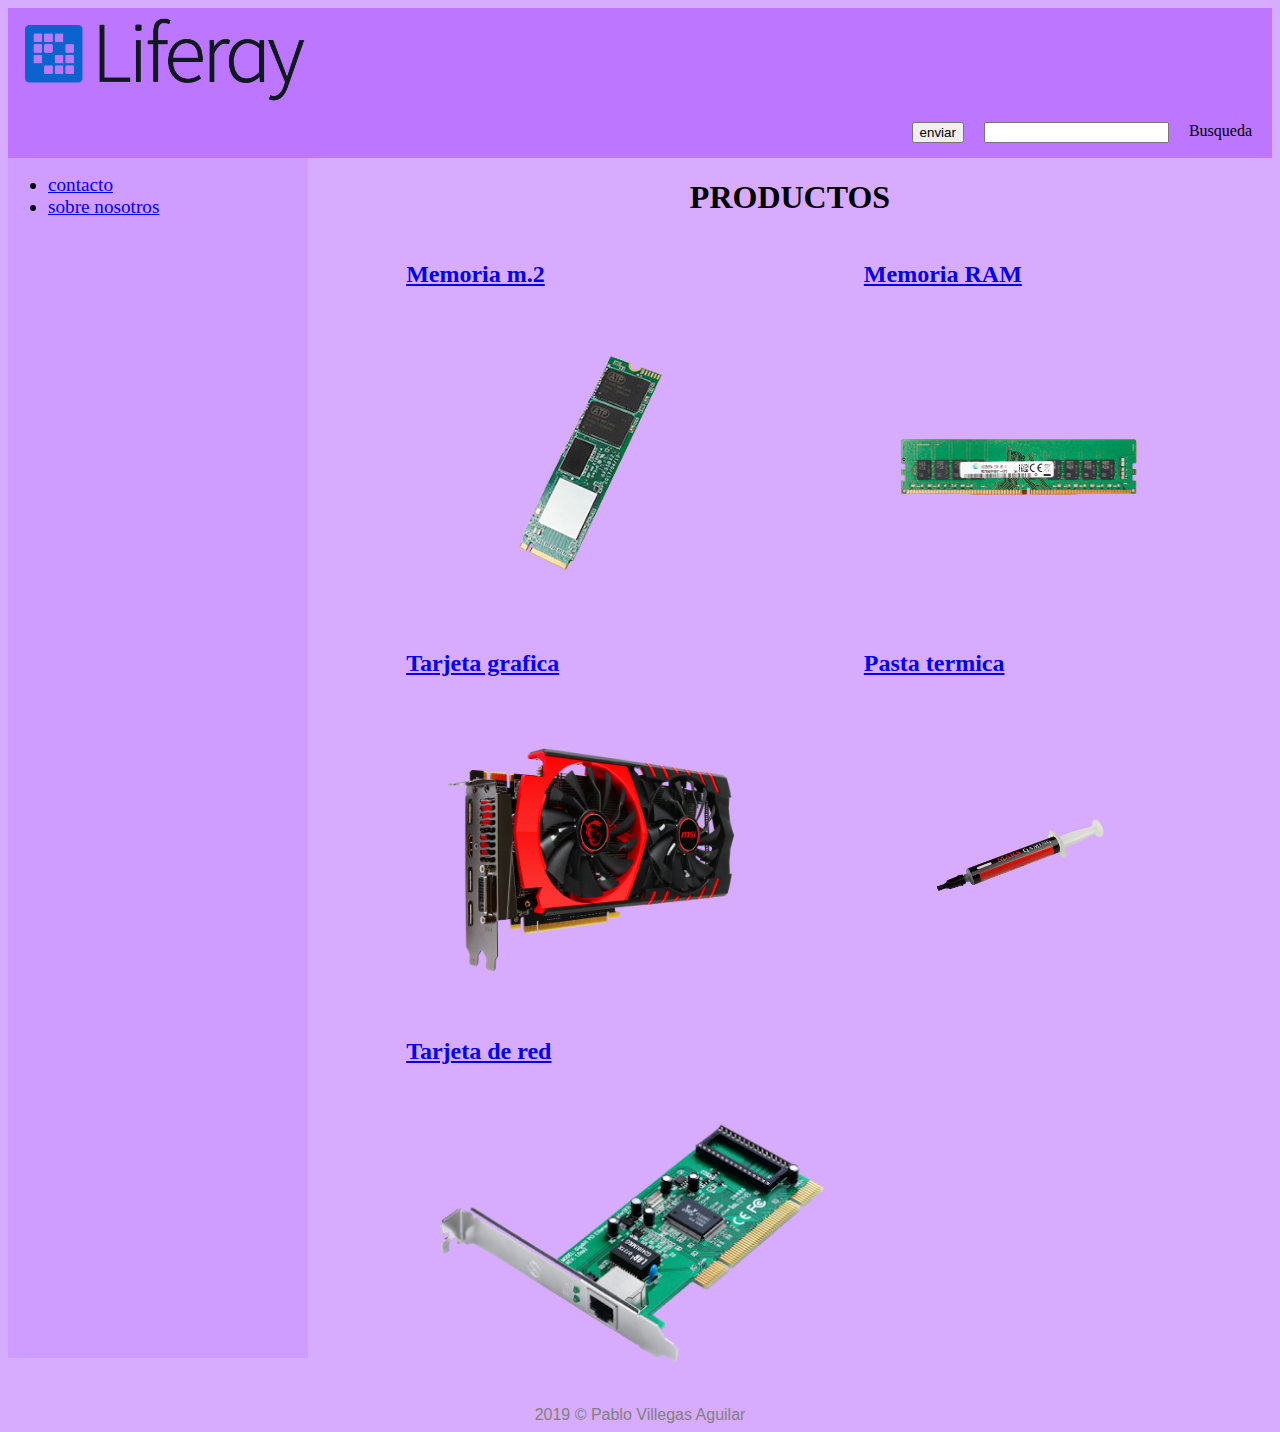
<file: index.html>
<!DOCTYPE html>
<html>
    <head>
        <title>indice comercio </title>
        <meta name="author" content="pablo"/>
        <meta name="keywors" content="frontpage "/>
        <meta charset="utf-8">
        <link rel="stylesheet" href="estilos/style_main.css"/>

    </head>
    <header>
        <a href="index.html"><img src="media/logo.png" height="100" alt="logo" title="logo"> </a> 
        <form action="#" method="post">
            <label for="i-busqueda" class="busqueda">Busqueda</label>
                <input type="search" id="i-busqueda" name="busqueda" required class="busqueda">
            <input type="submit" value="enviar" class="busqueda">
        </form>
    </header>
    <nav>
        <ul>
            <li><a href="contacto.html">contacto</a></li>
            <li><a href="AU.html">sobre nosotros</a></li>
        </ul>
    </nav>
    <body>
        <section>
            <table class="productos_lista">
                <caption><h1>PRODUCTOS</h1></caption>
                <tr>
                    <td><h2><a href="productos/m2.html">Memoria m.2</a></h2></td>
                    <td><h2><a href="productos/ram.html">Memoria RAM</a></h2></td>
                </tr>
                <tr>
                    <td>
                        <article>
                            <a href="productos/m2.html"><img src="media/m2.png" alt="memoria m.2" title="memoria m.2"></a>
                        </article>
                    </td>
                    <td>
                        <article>
                            <a href="productos/ram.html"><img src="media/ram.png" alt="memoria ram" title="memoria ram"></a>
                        </article>
                    </td>
                </tr>
                <tr>
                        <td><h2><a href="productos/grafica.html">Tarjeta grafica</a></h2></td>
                        <td><h2><a href="productos/pasta.html">Pasta termica</a></h2></td>
                </tr>
                <tr>
                    <td>
                        <article>
                            <a href="productos/grafica.html"><img src="media/grafica.png" alt="tarjeta grafica" title="tarjeta grafica"></a>
                        </article>
                    </td>
                    <td>
                        <article>
                            <a href="productos/pasta.html"><img src="media/pasta.png" alt="pasta termica" title="pasta termica"></a>
                        </article>
                    </td>    
                </tr>
                <tr>
                        <td><h2><a href="productos/red.html">Tarjeta de red</a></h2></td>
                        
                </tr>
                <tr>
                    <td>
                        <article>
                            <a href="productos/red.html"><img src="media/red.png" alt="tarjeta de red" title="tarjeta de red"></a>
                        </article>
                    </td>
    
            </table>
            
        </section>   
    </body>
    <footer>
            2019 &copy; Pablo Villegas Aguilar
    </footer>
</html>
</file>
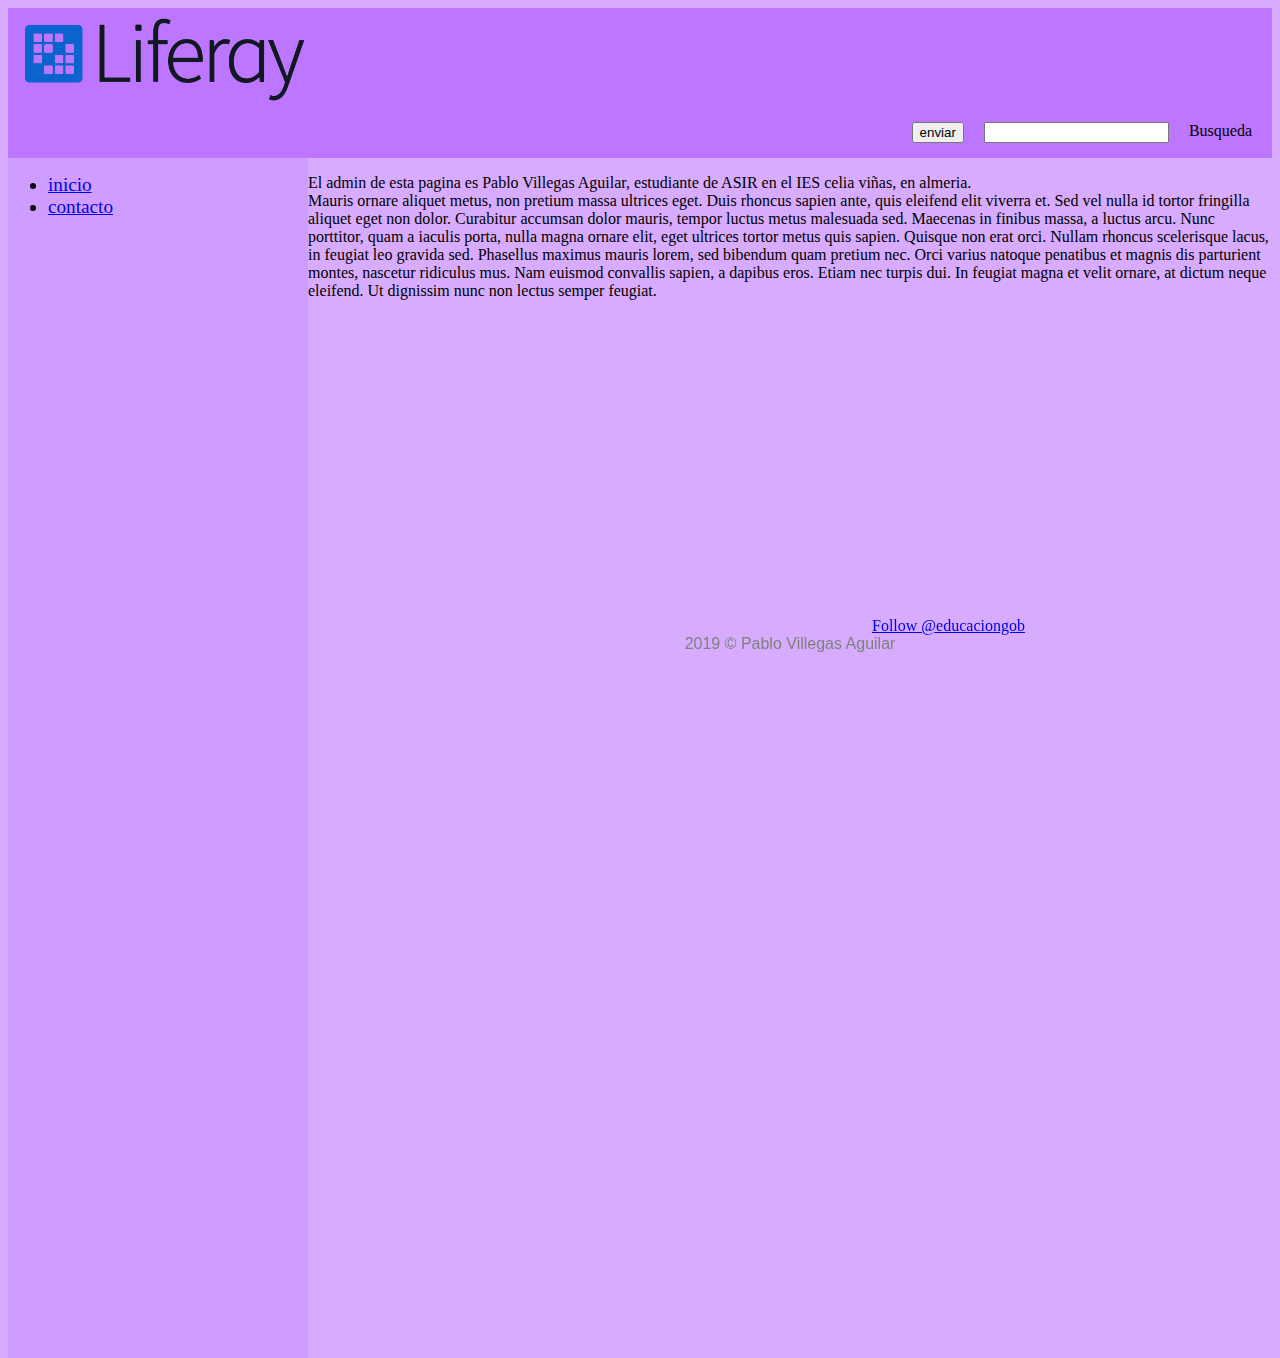
<file: AU.html>
<!DOCTYPE html>
<html>
    <head>
        <title>sobre nosotros </title>
        <meta name="author" content="pablo"/>
        <meta name="keywors" content="about"/>
        <meta charset="utf-8">
        <link rel="stylesheet" href="estilos/style_main.css"/>

    </head>
    <header>
        <a href="index.html"><img src="media/logo.png" height="100" alt="logo" title="logo"> </a> 
        <form action="#" method="post">
            <label for="i-busqueda" class="busqueda">Busqueda</label>
                <input type="search" id="i-busqueda" name="busqueda" required class="busqueda">
            <input type="submit" value="enviar" class="busqueda">
        </form>
    </header>
    <nav>
        <ul>
            <li><a href="index.html">inicio</a></li>
            <li><a href="contacto.html">contacto</a></li>
            
        </ul>
    </nav>
    <body>
        <p>
            El admin de esta pagina es Pablo Villegas Aguilar, estudiante de ASIR en el IES celia viñas, en almeria.<br/>
                
            Mauris ornare aliquet metus, non pretium massa ultrices eget. Duis rhoncus sapien ante, quis eleifend elit viverra et. Sed vel nulla id tortor fringilla aliquet eget non dolor. Curabitur accumsan dolor mauris, tempor luctus metus malesuada sed. Maecenas in finibus massa, a luctus arcu. Nunc porttitor, quam a iaculis porta, nulla magna ornare elit, eget ultrices tortor metus quis sapien. Quisque non erat orci. Nullam rhoncus scelerisque lacus, in feugiat leo gravida sed. Phasellus maximus mauris lorem, sed bibendum quam pretium nec. Orci varius natoque penatibus et magnis dis parturient montes, nascetur ridiculus mus. Nam euismod convallis sapien, a dapibus eros. Etiam nec turpis dui. In feugiat magna et velit ornare, at dictum neque eleifend. Ut dignissim nunc non lectus semper feugiat. 
        </p>
        <iframe width="560" height="315" src="https://www.youtube.com/embed/V2kqvj8ePUI" frameborder="0" allow="accelerometer; autoplay; encrypted-media; gyroscope; picture-in-picture" allowfullscreen></iframe>
        <a href="https://twitter.com/educaciongob?ref_src=twsrc%5Etfw" class="twitter-follow-button" data-show-count="false">Follow @educaciongob</a><script async src="https://platform.twitter.com/widgets.js" charset="utf-8"></script>
        
    </body>
    <footer>
            2019 &copy; Pablo Villegas Aguilar
    </footer>
</html>
</file>
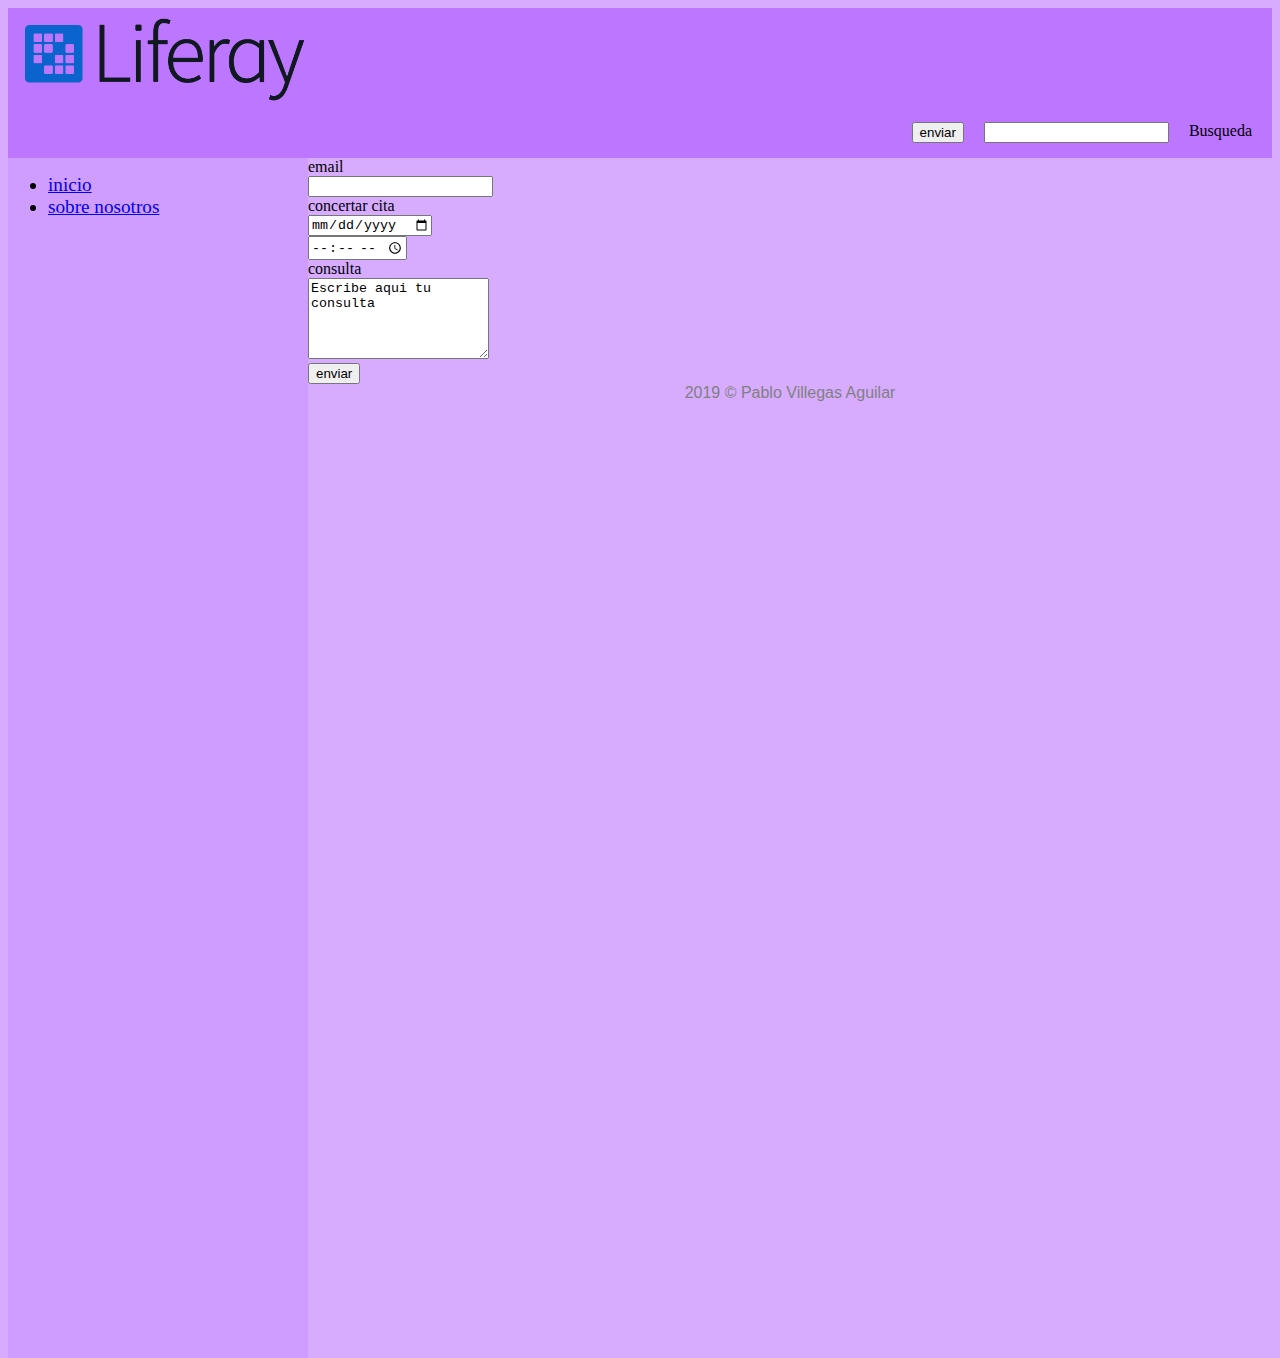
<file: contacto.html>
<!DOCTYPE html>
<html>
    <head>
        <title>contacto </title>
        <meta name="author" content="pablo"/>
        <meta name="keywors" content="contact_us "/>
        <meta charset="utf-8">
        <link rel="stylesheet" href="estilos/style_main.css"/>

    </head>
    <header>
        <a href="index.html"><img src="media/logo.png" height="100" alt="logo" title="logo"> </a> 
        <form action="#" method="post">
            <label for="i-busqueda" class="busqueda">Busqueda</label>
                <input type="search" id="i-busqueda" name="busqueda" required class="busqueda">
            <input type="submit" value="enviar" class="busqueda">
        </form>
    </header>
    <nav>
        <ul>
            <li><a href="index.html">inicio</a></li>
            <li><a href="AU.html">sobre nosotros</a></li>
        </ul>
    </nav>
    <body>
            <form action="#" method="post">
                    <label for="i-email">email</label><br/>
                    <input type="email" id="i-email" name="email"><br/>

                    <label for="i-cita">concertar cita</label><br/>
                    <input type="date" id="i-cita" name="cita"><br/>
                    <input type="time" id="i-cita_hora" name="cita_hora"><br/>

                    <label for="i-consulta">consulta</label><br/>
                    <textarea name="i-consulta" id="i-consulta" rows="5" cols="20">Escribe aqui tu consulta</textarea><br/>       
                   
                    <input type="submit" value="enviar">
        
                </form>
    </body>
    <footer>
            2019 &copy; Pablo Villegas Aguilar
    </footer>
</html>
</file>
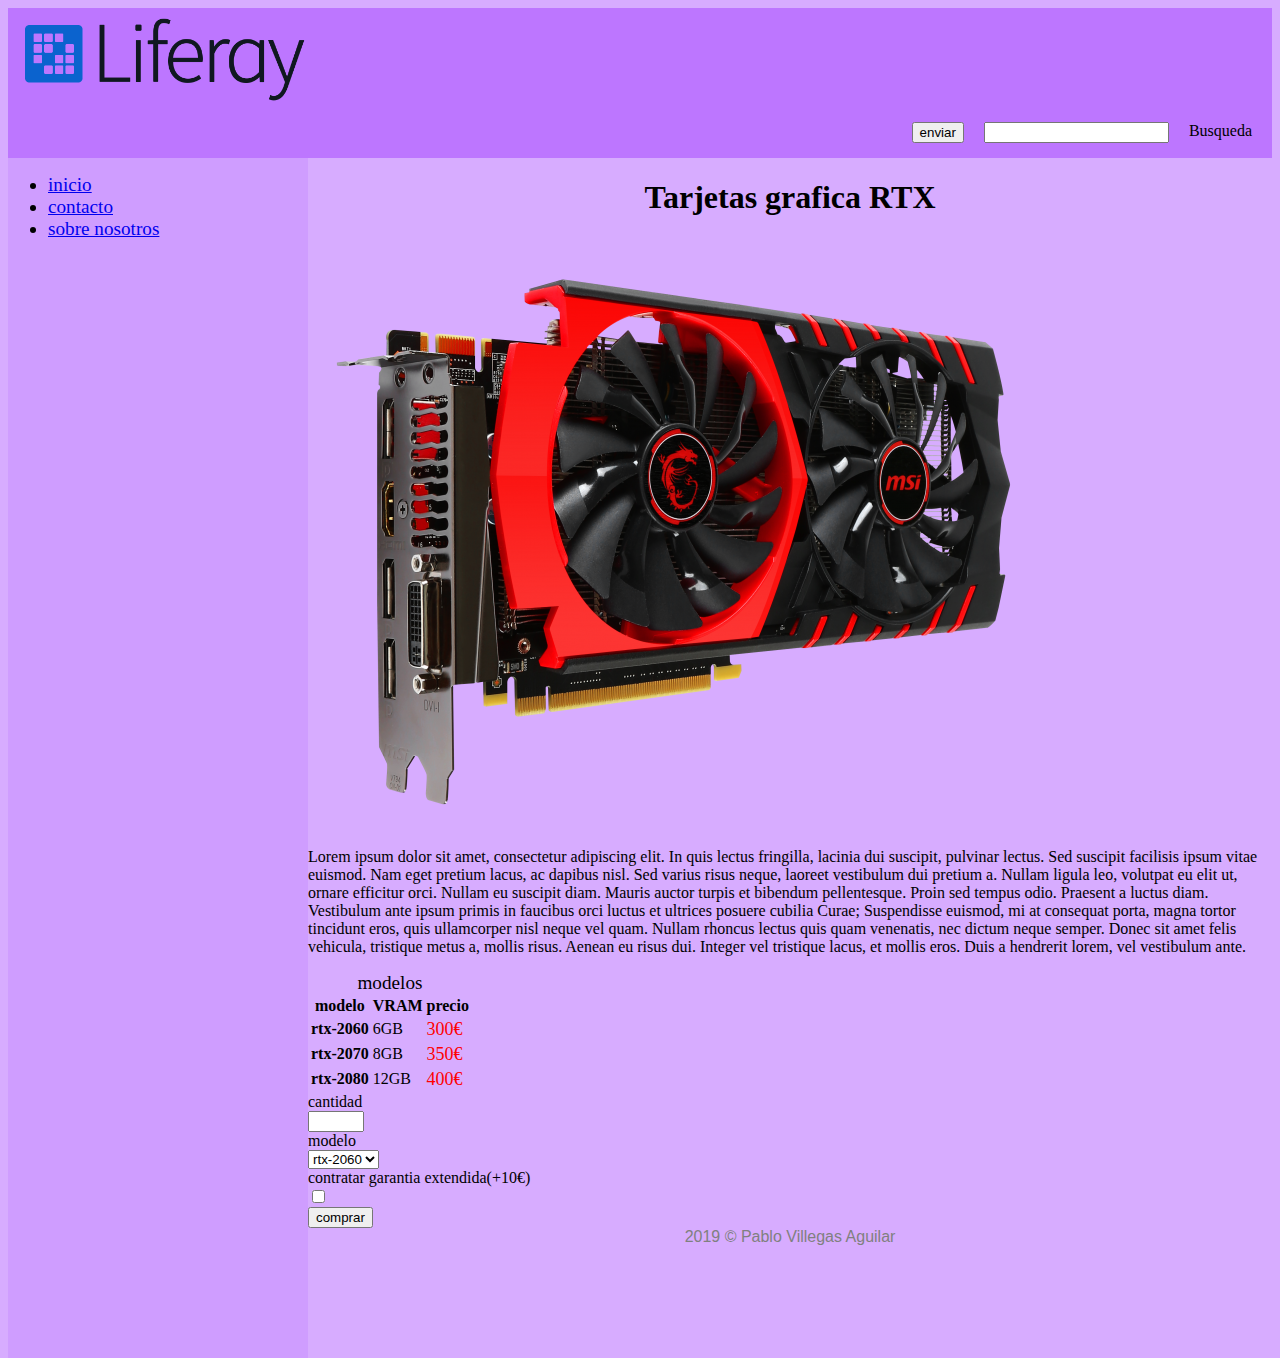
<file: productos/grafica.html>
<!DOCTYPE html>
<html>
    <head>
        <title>tarjeta grafica </title>
        <meta name="author" content="pablo"/>
        <meta name="keywors" content="tarjeta grafica"/>
        <meta charset="utf-8">
        <link rel="stylesheet" href="../estilos/style_main.css"/>

    </head>
    <header>
        <a href="../index.html"><img src="../media/logo.png" height="100" alt="logo" title="logo"> </a> 
        <form action="#" method="post">
            <label for="i-busqueda" class="busqueda">Busqueda</label>
                <input type="search" id="i-busqueda" name="busqueda" required class="busqueda">
            <input type="submit" value="enviar" class="busqueda">
        </form>
    </header>
    <nav>
        <ul>
            <li><a href="../index.html">inicio</a></li>
            <li><a href="../contacto.html">contacto</a></li>
            <li><a href="../AU.html">sobre nosotros</a></li>
        </ul>
    </nav>
    <body>
        <h1 class="titulo_productos">Tarjetas grafica RTX</h1>
        <img src="../media/grafica.png" class="producto" alt="tarjeta grafica" title="tarjeta grafica">
        <p>
            Lorem ipsum dolor sit amet, consectetur adipiscing elit. In quis lectus fringilla, lacinia dui suscipit, pulvinar lectus. Sed suscipit facilisis ipsum vitae euismod. Nam eget pretium lacus, ac dapibus nisl. Sed varius risus neque, laoreet vestibulum dui pretium a. Nullam ligula leo, volutpat eu elit ut, ornare efficitur orci. Nullam eu suscipit diam. Mauris auctor turpis et bibendum pellentesque. Proin sed tempus odio. Praesent a luctus diam. Vestibulum ante ipsum primis in faucibus orci luctus et ultrices posuere cubilia Curae; Suspendisse euismod, mi at consequat porta, magna tortor tincidunt eros, quis ullamcorper nisl neque vel quam. Nullam rhoncus lectus quis quam venenatis, nec dictum neque semper. Donec sit amet felis vehicula, tristique metus a, mollis risus. Aenean eu risus dui. Integer vel tristique lacus, et mollis eros. Duis a hendrerit lorem, vel vestibulum ante.

        </p>
        <table>
                <caption class="titulo_modelos">modelos</caption>
                <tr>
                    <th scope="col">modelo</th>
                    <th scope="col">VRAM</th>
                    <th scope="col">precio</th>
                </tr>
                <tr>
                    <th scope="row">rtx-2060</th>
                    <td>6GB</td>
                    <td class="precio">300&euro;</td>
    
                </tr>
                <tr>
                    <th scope="row">rtx-2070</th>
                    <td>8GB</td>
                    <td class="precio">350&euro;</td>
    
                </tr>
                <tr>
                    <th scope="row">rtx-2080</th>
                    <td>12GB</td>
                    <td class="precio">400&euro;</td>
    
                </tr>
    
            </table>
            <form action="#" method="post">
        
                    <label for="i-cantidad">cantidad</label><br/>
                    <input type="number" id="i-cantidad" min="0" max="50"> <br/> 
                    <label for="i-numero">modelo</label><br/>
                    <select name="opciones">
                        <option value="m1">rtx-2060</option>                        
                        <option value="m2">rtx-2070</option>        
                        <option value="m3">rtx-2080</option>
        
                    </select><br/>
                    <label for="chk-recordar">contratar garantia extendida(+10&euro;)</label><br/>
                    <input type="checkbox" id="chk-recordar" name="recordar"> <br/>
        
                   
                    <input type="submit" value="comprar">
        
                </form>
    </body>
    <footer>
            2019 &copy; Pablo Villegas Aguilar
    </footer>
</html>
</file>
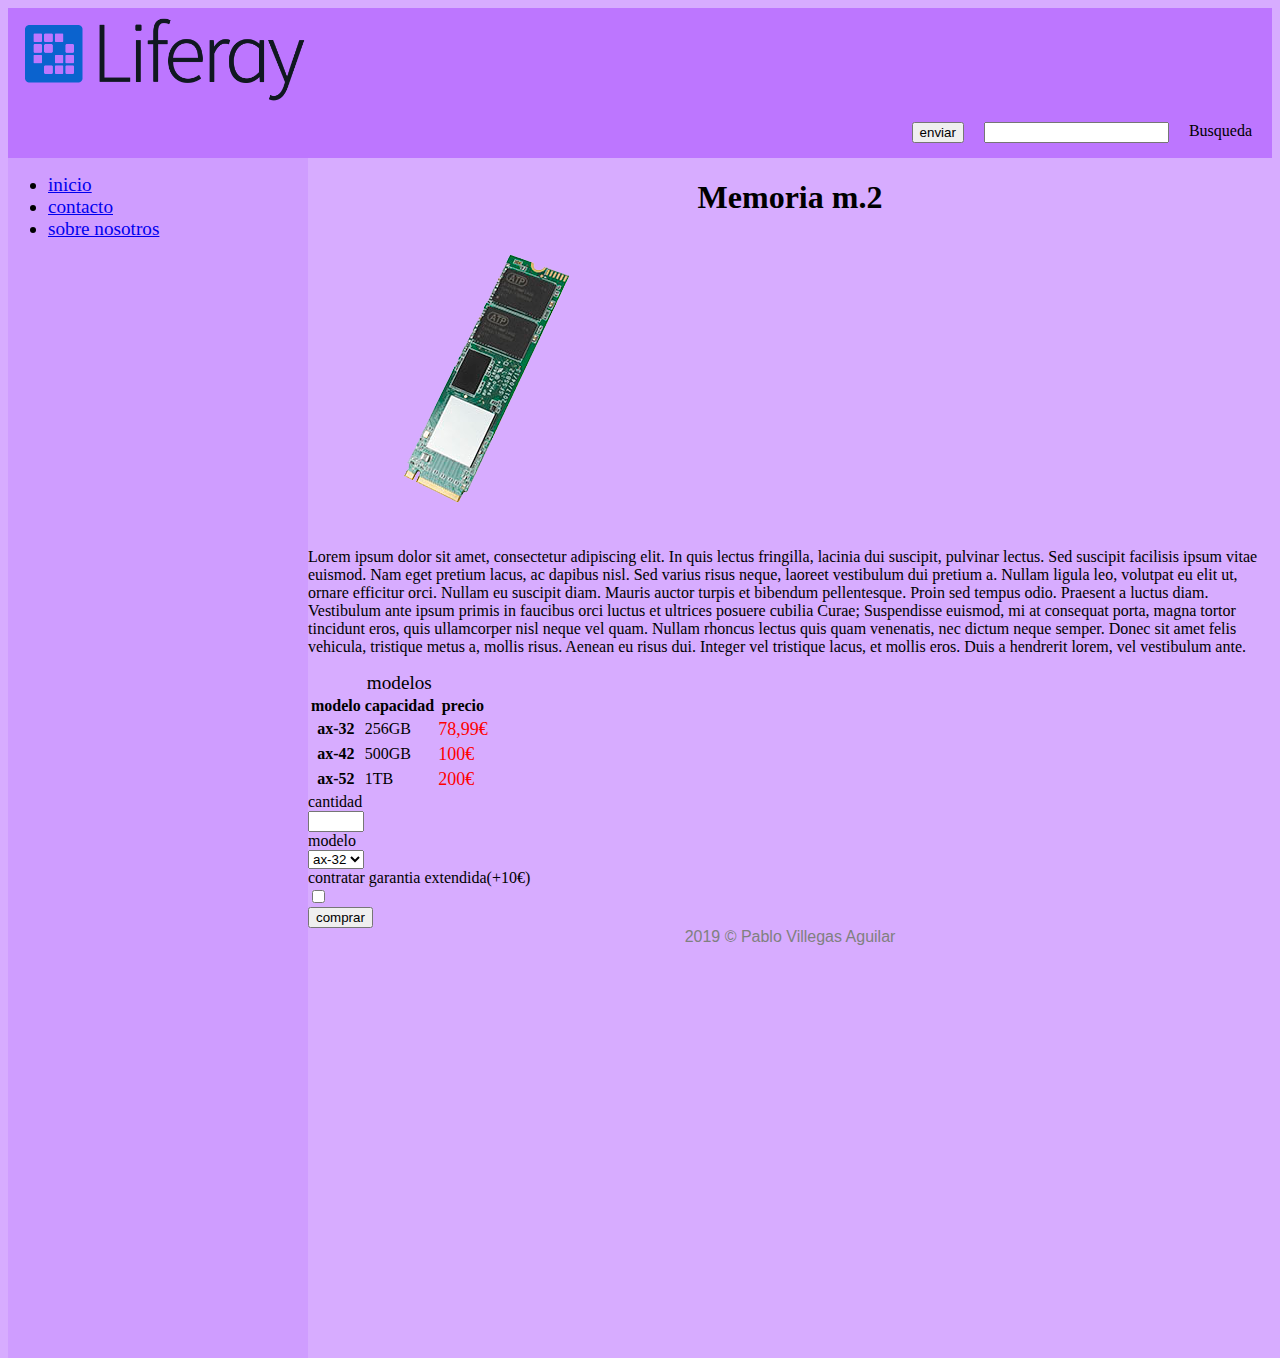
<file: productos/m2.html>
<!DOCTYPE html>
<html>
    <head>
        <title>memoria m2 </title>
        <meta name="author" content="pablo"/>
        <meta name="keywors" content="memoria m2 "/>
        <meta charset="utf-8">
        <link rel="stylesheet" href="../estilos/style_main.css"/>

    </head>
    <header>
        <a href="../index.html"><img src="../media/logo.png" height="100" alt="logo" title="logo"> </a> 
        <form action="#" method="post">
            <label for="i-busqueda" class="busqueda">Busqueda</label>
                <input type="search" id="i-busqueda" name="busqueda" required class="busqueda">
            <input type="submit" value="enviar" class="busqueda">
        </form>
    </header>
    <nav>
        <ul>
            <li><a href="../index.html">inicio</a></li>
            <li><a href="../contacto.html">contacto</a></li>
            <li><a href="../AU.html">sobre nosotros</a></li>
        </ul>
    </nav>
    <body>
        <h1 class="titulo_productos">Memoria m.2</h1>
        <img src="../media/m2.png" class="producto" alt="memoria m.2" title="memoria m.2">
            <p>
                Lorem ipsum dolor sit amet, consectetur adipiscing elit. In quis lectus fringilla, lacinia dui suscipit, pulvinar lectus. Sed suscipit facilisis ipsum vitae euismod. Nam eget pretium lacus, ac dapibus nisl. Sed varius risus neque, laoreet vestibulum dui pretium a. Nullam ligula leo, volutpat eu elit ut, ornare efficitur orci. Nullam eu suscipit diam. Mauris auctor turpis et bibendum pellentesque. Proin sed tempus odio. Praesent a luctus diam. Vestibulum ante ipsum primis in faucibus orci luctus et ultrices posuere cubilia Curae; Suspendisse euismod, mi at consequat porta, magna tortor tincidunt eros, quis ullamcorper nisl neque vel quam. Nullam rhoncus lectus quis quam venenatis, nec dictum neque semper. Donec sit amet felis vehicula, tristique metus a, mollis risus. Aenean eu risus dui. Integer vel tristique lacus, et mollis eros. Duis a hendrerit lorem, vel vestibulum ante.
            </p>
        <table>
                <caption class="titulo_modelos">modelos</caption>
                <tr>
                    <th scope="col">modelo</th>
                    <th scope="col">capacidad</th>
                    <th scope="col">precio</th>
                </tr>
                <tr>
                    <th scope="row">ax-32</th>
                    <td>256GB</td>
                    <td class="precio">78,99&euro;</td>
                </tr>
                <tr>
                    <th scope="row">ax-42</th>
                    <td>500GB</td>
                    <td class="precio">100&euro;</td>
                </tr>
                <tr>
                    <th scope="row">ax-52</th>
                    <td>1TB</td>
                    <td class="precio">200&euro;</td>
                </tr>
            </table>
            <form action="#" method="post">
                    <label for="i-cantidad">cantidad</label><br/>
                    <input type="number" id="i-cantidad" min="0" max="50"> <br/> 
                    <label for="i-numero">modelo</label><br/>
                    <select name="opciones">
                        <option value="m1">ax-32</option>                        
                        <option value="m2">ax-42</option>        
                        <option value="m3">ax-52</option>
                    </select><br/>
                    <label for="chk-recordar">contratar garantia extendida(+10&euro;)</label><br/>
                    <input type="checkbox" id="chk-recordar" name="recordar"> <br/>

                    <input type="submit" value="comprar">
                </form>
    </body>
    <footer>
            2019 &copy; Pablo Villegas Aguilar
    </footer>
</html>
</file>
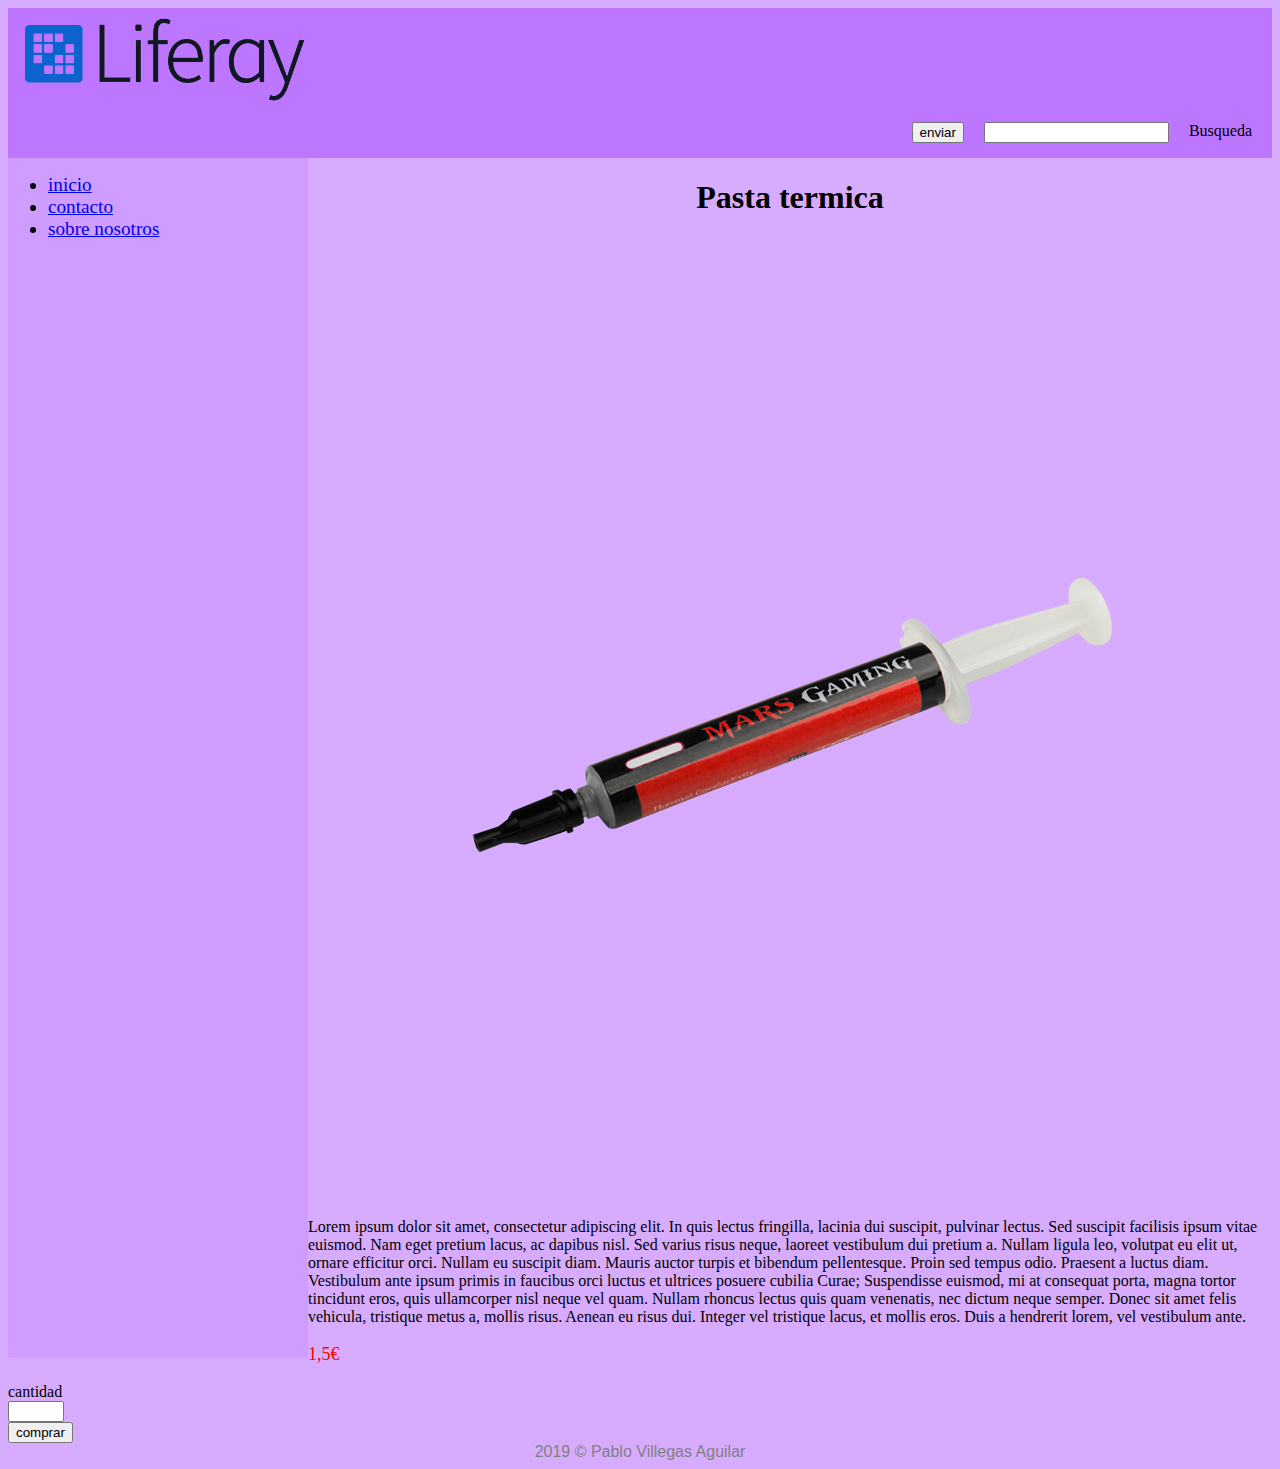
<file: productos/pasta.html>
<!DOCTYPE html>
<html>
    <head>
        <title>pasta termica </title>
        <meta name="author" content="pablo"/>
        <meta name="keywors" content="pasta termica "/>
        <meta charset="utf-8">
        <link rel="stylesheet" href="../estilos/style_main.css"/>

    </head>
    <header>
        <a href="../index.html"><img src="../media/logo.png" height="100" alt="logo" title="logo"> </a> 
        <form action="#" method="post">
            <label for="i-busqueda" class="busqueda">Busqueda</label>
                <input type="search" id="i-busqueda" name="busqueda" required class="busqueda">
            <input type="submit" value="enviar" class="busqueda">
        </form>
    </header>
    <nav>
        <ul>
            <li><a href="../index.html">inicio</a></li>
            <li><a href="../contacto.html">contacto</a></li>
            <li><a href="../AU.html">sobre nosotros</a></li>
        </ul>
    </nav>
    <body>
        <h1 class="titulo_productos">Pasta termica</h1>
        <img src="../media/pasta.png" class="producto" alt="pasta termica" title="pasta termica">
            <p>
                Lorem ipsum dolor sit amet, consectetur adipiscing elit. In quis lectus fringilla, lacinia dui suscipit, pulvinar lectus. Sed suscipit facilisis ipsum vitae euismod. Nam eget pretium lacus, ac dapibus nisl. Sed varius risus neque, laoreet vestibulum dui pretium a. Nullam ligula leo, volutpat eu elit ut, ornare efficitur orci. Nullam eu suscipit diam. Mauris auctor turpis et bibendum pellentesque. Proin sed tempus odio. Praesent a luctus diam. Vestibulum ante ipsum primis in faucibus orci luctus et ultrices posuere cubilia Curae; Suspendisse euismod, mi at consequat porta, magna tortor tincidunt eros, quis ullamcorper nisl neque vel quam. Nullam rhoncus lectus quis quam venenatis, nec dictum neque semper. Donec sit amet felis vehicula, tristique metus a, mollis risus. Aenean eu risus dui. Integer vel tristique lacus, et mollis eros. Duis a hendrerit lorem, vel vestibulum ante.
    
            </p>
        <p class="precio">1,5&euro;</p>
            <form action="#" method="post">
        
                    <label for="i-cantidad">cantidad</label><br/>
                    <input type="number" id="i-cantidad" min="0" max="50"> <br/> 
                    
                    <input type="submit" value="comprar">
        
                </form>
    </body>
    <footer>
            2019 &copy; Pablo Villegas Aguilar
    </footer>
</html>
</file>
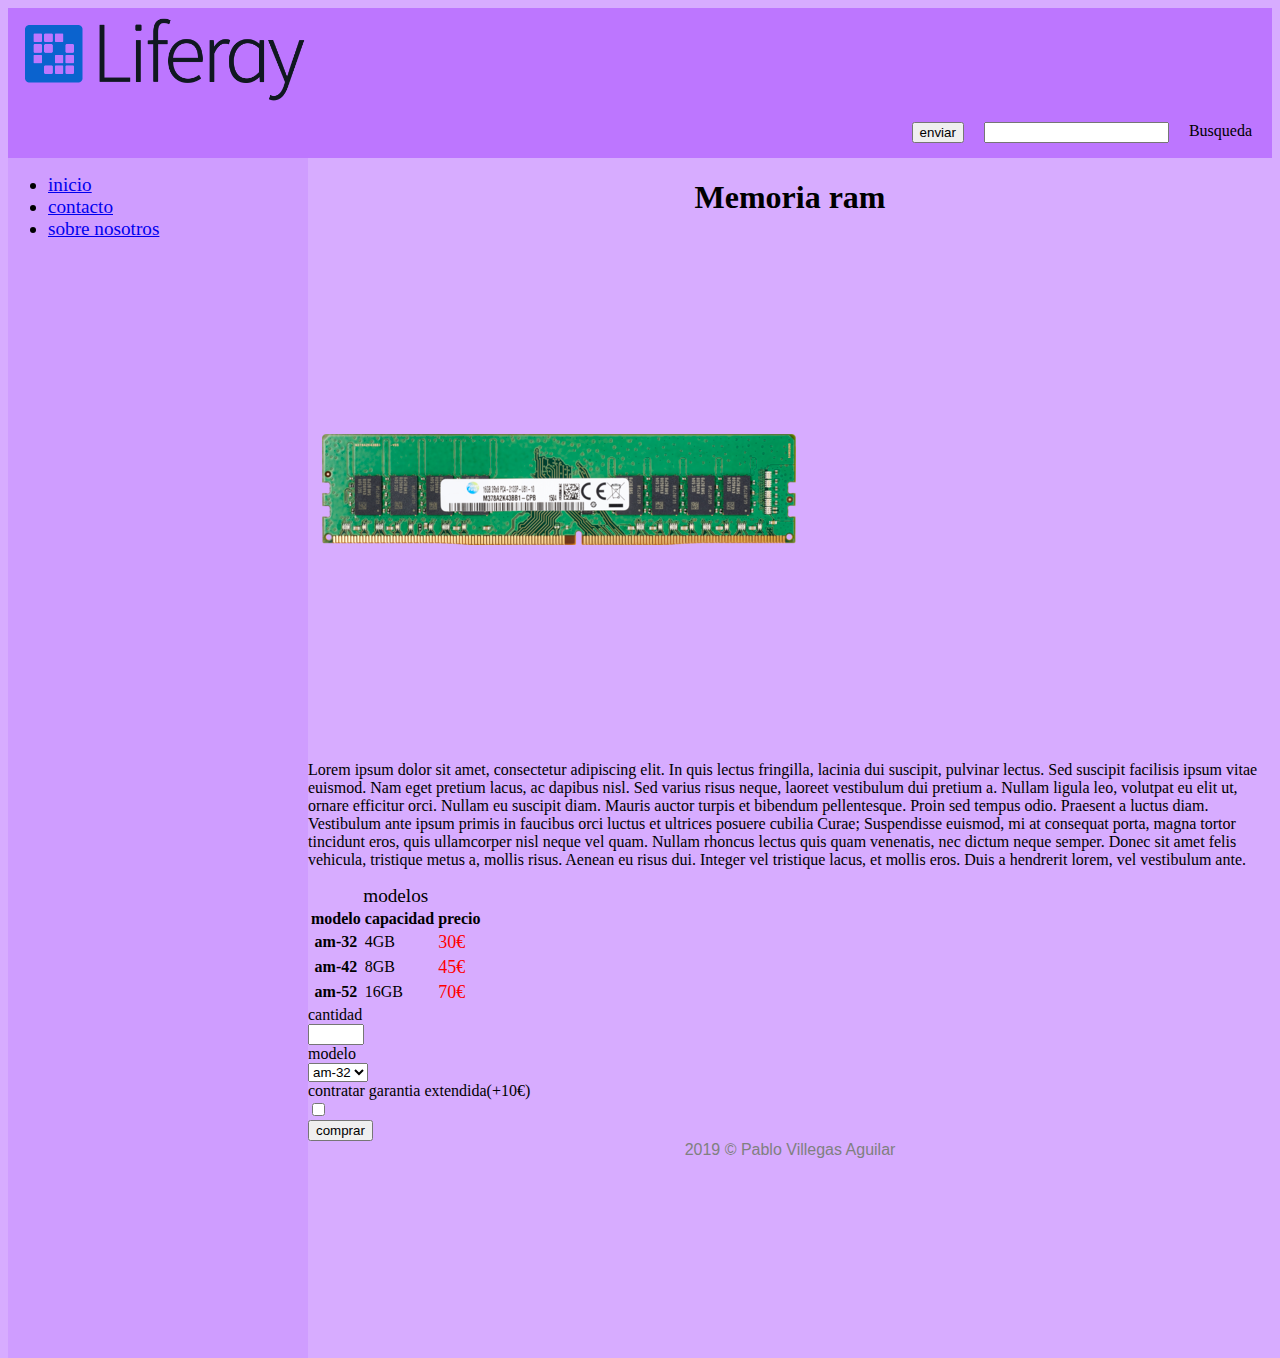
<file: productos/ram.html>
<!DOCTYPE html>
<html>
    <head>
        <title>memoria ram </title>
        <meta name="author" content="pablo"/>
        <meta name="keywors" content="memoria ram "/>
        <meta charset="utf-8">
        <link rel="stylesheet" href="../estilos/style_main.css"/>

    </head>
    <header>
        <a href="../index.html"><img src="../media/logo.png" height="100" alt="logo" title="logo"> </a> 
        <form action="#" method="post">
            <label for="i-busqueda" class="busqueda">Busqueda</label>
                <input type="search" id="i-busqueda" name="busqueda" required class="busqueda">
            <input type="submit" value="enviar" class="busqueda">
        </form>
    </header>
    <nav>
        <ul>
            <li><a href="../index.html">inicio</a></li>
            <li><a href="../contacto.html">contacto</a></li>
            <li><a href="../AU.html">sobre nosotros</a></li>
        </ul>
    </nav>
    <body>
        <h1 class="titulo_productos">Memoria ram</h1>
        <img src="../media/ram.png" class="producto" alt="memoria ram" title="memoria ram">
            <p>
                Lorem ipsum dolor sit amet, consectetur adipiscing elit. In quis lectus fringilla, lacinia dui suscipit, pulvinar lectus. Sed suscipit facilisis ipsum vitae euismod. Nam eget pretium lacus, ac dapibus nisl. Sed varius risus neque, laoreet vestibulum dui pretium a. Nullam ligula leo, volutpat eu elit ut, ornare efficitur orci. Nullam eu suscipit diam. Mauris auctor turpis et bibendum pellentesque. Proin sed tempus odio. Praesent a luctus diam. Vestibulum ante ipsum primis in faucibus orci luctus et ultrices posuere cubilia Curae; Suspendisse euismod, mi at consequat porta, magna tortor tincidunt eros, quis ullamcorper nisl neque vel quam. Nullam rhoncus lectus quis quam venenatis, nec dictum neque semper. Donec sit amet felis vehicula, tristique metus a, mollis risus. Aenean eu risus dui. Integer vel tristique lacus, et mollis eros. Duis a hendrerit lorem, vel vestibulum ante.
    
            </p>
        <table>
                <caption class="titulo_modelos">modelos</caption>
                <tr>
                    <th scope="col">modelo</th>
                    <th scope="col">capacidad</th>
                    <th scope="col">precio</th>
                </tr>
                <tr>
                    <th scope="row">am-32</th>
                    <td>4GB</td>
                    <td class="precio">30&euro;</td>
    
                </tr>
                <tr>
                    <th scope="row">am-42</th>
                    <td>8GB</td>
                    <td class="precio">45&euro;</td>
    
                </tr>
                <tr>
                    <th scope="row">am-52</th>
                    <td>16GB</td>
                    <td class="precio">70&euro;</td>
    
                </tr>
    
            </table>
            <form action="#" method="post">
        
                    <label for="i-cantidad">cantidad</label><br/>
                    <input type="number" id="i-cantidad" min="0" max="50"> <br/> 
                    <label for="i-numero">modelo</label><br/>
                    <select name="opciones">
                        <option value="m1">am-32</option>                        
                        <option value="m2">am-42</option>        
                        <option value="m3">am-52</option>
        
                    </select><br/>
                    <label for="chk-recordar">contratar garantia extendida(+10&euro;)</label><br/>
                    <input type="checkbox" id="chk-recordar" name="recordar"> <br/>
        
                   
                    <input type="submit" value="comprar">
        
                </form>
    </body>
    <footer>
            2019 &copy; Pablo Villegas Aguilar
    </footer>
</html>
</file>
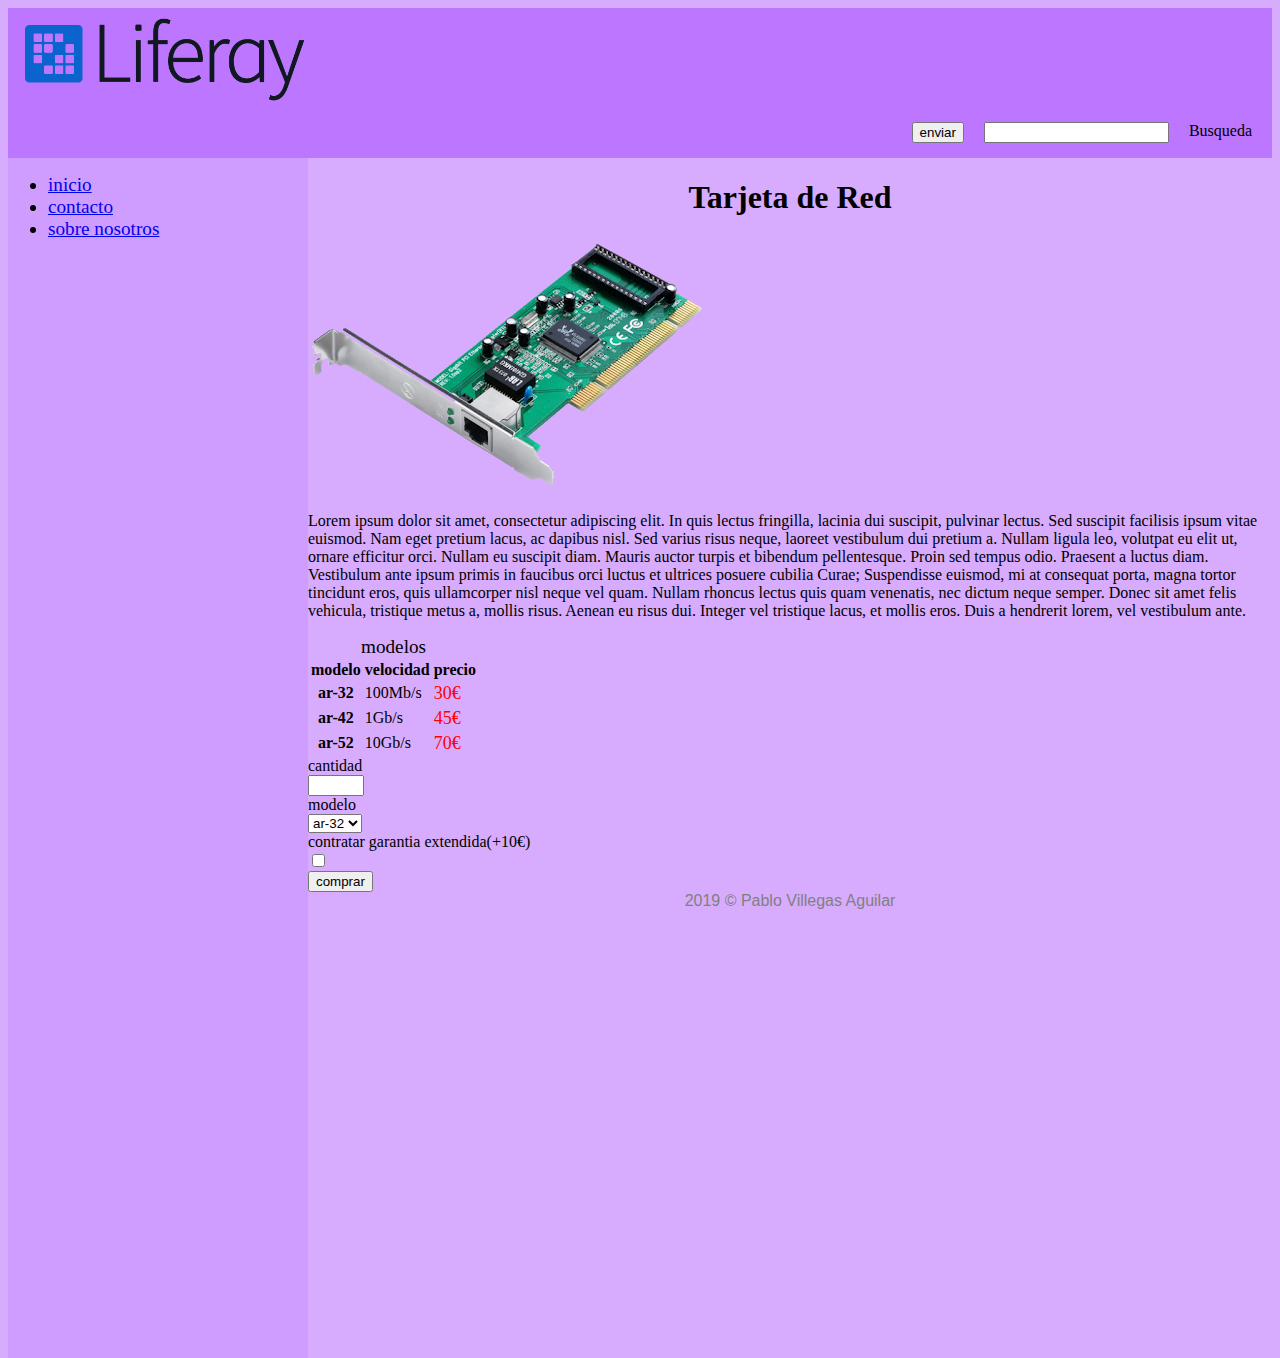
<file: productos/red.html>
<!DOCTYPE html>
<html>
    <head>
        <title>tarjeta de red </title>
        <meta name="author" content="pablo"/>
        <meta name="keywors" content="tarjeta  red "/>
        <meta charset="utf-8">
        <link rel="stylesheet" href="../estilos/style_main.css"/>

    </head>
    <header>
        <a href="../index.html"><img src="../media/logo.png" height="100" alt="logo" title="logo"> </a> 
        <form action="#" method="post">
            <label for="i-busqueda" class="busqueda">Busqueda</label>
                <input type="search" id="i-busqueda" name="busqueda" required class="busqueda">
            <input type="submit" value="enviar" class="busqueda">
        </form>
    </header>
    <nav>
        <ul>
            <li><a href="../index.html">inicio</a></li>
            <li><a href="../contacto.html">contacto</a></li>
            <li><a href="../AU.html">sobre nosotros</a></li>
        </ul>
    </nav>
    <body>
        <h1 class="titulo_productos">Tarjeta de Red</h1>
        <img src="../media/red.png" class="producto" alt="tarjeta de red" title="tarjeta de red">
            <p>
                Lorem ipsum dolor sit amet, consectetur adipiscing elit. In quis lectus fringilla, lacinia dui suscipit, pulvinar lectus. Sed suscipit facilisis ipsum vitae euismod. Nam eget pretium lacus, ac dapibus nisl. Sed varius risus neque, laoreet vestibulum dui pretium a. Nullam ligula leo, volutpat eu elit ut, ornare efficitur orci. Nullam eu suscipit diam. Mauris auctor turpis et bibendum pellentesque. Proin sed tempus odio. Praesent a luctus diam. Vestibulum ante ipsum primis in faucibus orci luctus et ultrices posuere cubilia Curae; Suspendisse euismod, mi at consequat porta, magna tortor tincidunt eros, quis ullamcorper nisl neque vel quam. Nullam rhoncus lectus quis quam venenatis, nec dictum neque semper. Donec sit amet felis vehicula, tristique metus a, mollis risus. Aenean eu risus dui. Integer vel tristique lacus, et mollis eros. Duis a hendrerit lorem, vel vestibulum ante.
    
                </p>
        <table>
                <caption class="titulo_modelos">modelos</caption>
                <tr>
                    <th scope="col">modelo</th>
                    <th scope="col">velocidad</th>
                    <th scope="col">precio</th>
                </tr>
                <tr>
                    <th scope="row">ar-32</th>
                    <td>100Mb/s</td>
                    <td class="precio">30&euro;</td>
    
                </tr>
                <tr>
                    <th scope="row">ar-42</th>
                    <td>1Gb/s</td>
                    <td class="precio">45&euro;</td>
    
                </tr>
                <tr>
                    <th scope="row">ar-52</th>
                    <td>10Gb/s</td>
                    <td class="precio">70&euro;</td>
    
                </tr>
    
            </table>
            <form action="#" method="post">
        
                    <label for="i-cantidad">cantidad</label><br/>
                    <input type="number" id="i-cantidad" min="0" max="50"> <br/> 
                    <label for="i-numero">modelo</label><br/>
                    <select name="opciones">
                        <option value="m1">ar-32</option>                        
                        <option value="m2">ar-42</option>        
                        <option value="m3">ar-52</option>
        
                    </select><br/>
                    <label for="chk-recordar">contratar garantia extendida(+10&euro;)</label><br/>
                    <input type="checkbox" id="chk-recordar" name="recordar"> <br/>
        
                   
                    <input type="submit" value="comprar">
        
                </form>
    </body>
    <footer>
            2019 &copy; Pablo Villegas Aguilar
    </footer>
</html>
</file>
<file: estilos/style_main.css>
/*header*/
header{
	background-color: #bd76ff;
	height: 150px;
}

.logo{
	float:left;
	margin-left:20px;
	margin-top:20px;
}
.busqueda{
	float: right;

	margin-right:20px;
	margin-top:10px;
}

/*body*/

body{
	background-color:#d7acff ;
}
article{
	margin:30px;
}
.precio{
	color:red;
	font: bold;
	font-size: large;	
}
.precio:hover{
	font-size: larger;
}
article img{
	height: 250px;
}
.productos_lista{
	margin-left:auto;
	margin-right:auto;
}
h1,h2,h3,h4{
	font-weight: bold ;
}
.titulo_productos{
	font-size: bold ;
	text-align: center;
}
.titulo_modelos{
	font-size: larger;
	font-size: bold;
}


/*nav*/
nav{
	background-color: #cf9dff;
	top:160px;
	float:left;
	height: 1200px;
	width: 300px;
}
li{
	font-size: larger;
}


/*footer*/

footer {
    color: grey;
    text-align: center;
	font-family: 'Franklin Gothic Medium', 'Arial Narrow', Arial, sans-serif;
	
}
</file>
